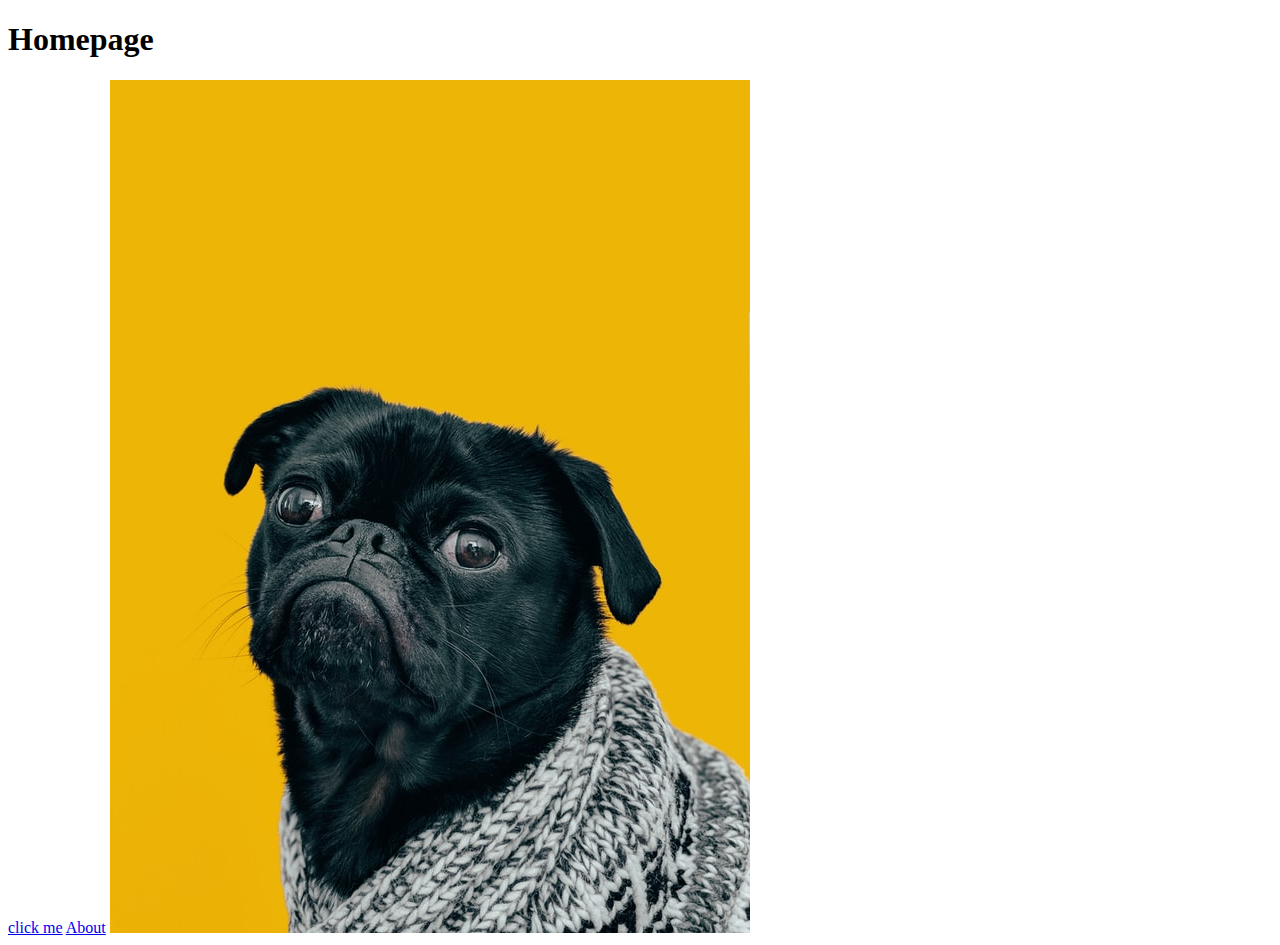
<file: repos/odin-links-and-images/index.html>
<!DOCTYPE html>
<html lang="en">
<head>
    <meta charset="UTF-8">
    <meta http-equiv="X-UA-Compatible" content="IE=edge">
    <meta name="viewport" content="width=device-width, initial-scale=1.0">
    <title>Odin Links and Images</title>
</head>
<body>
    <h1>Homepage</h1>
    <a href="https://www.theodinproject.com/about">click me</a>
    <a href="pages/about.html">About</a>
    <img src="images/dog.jpg" alt="The Odin Project Logo">
</body>
</html>
</file>
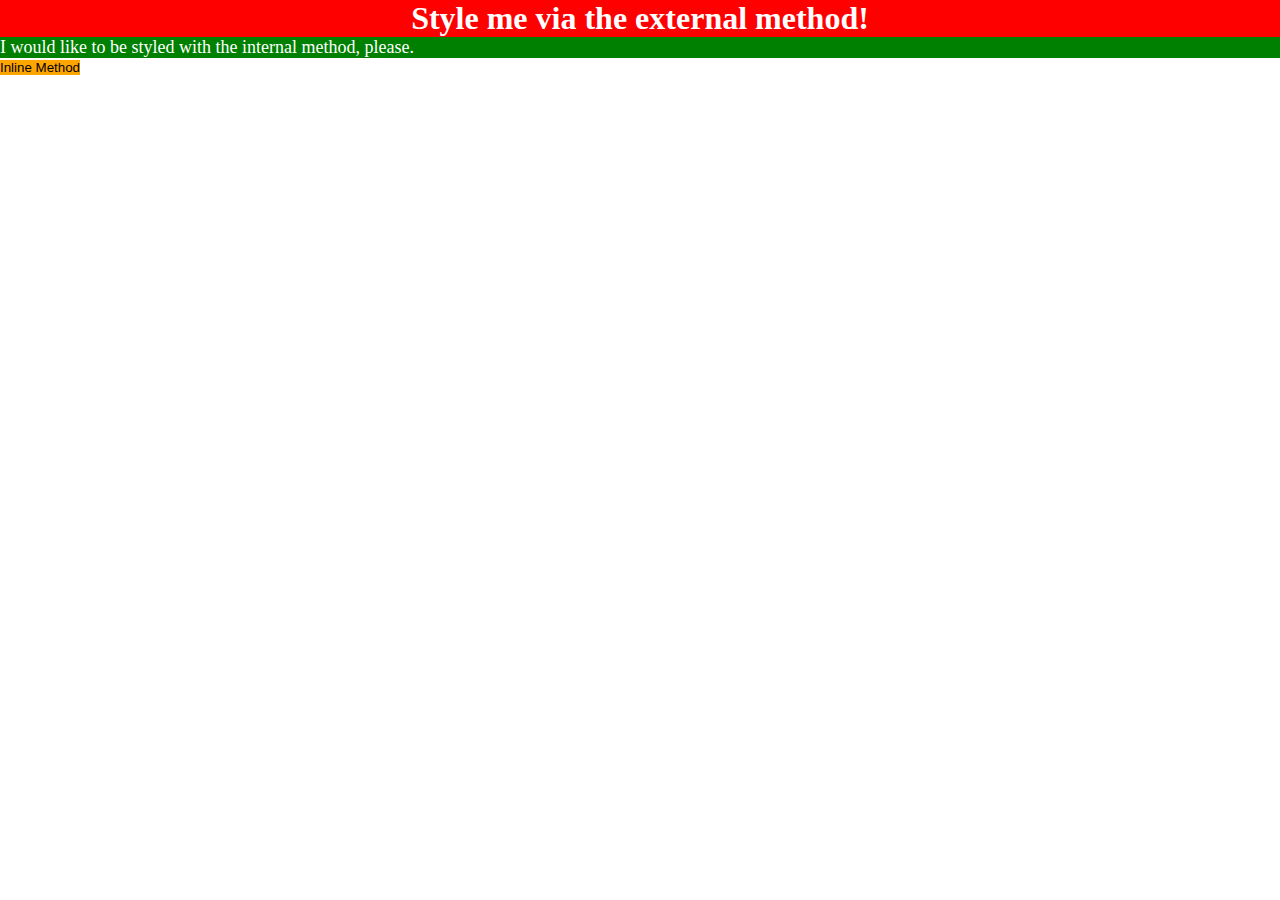
<file: repos/odin-css/01-css-methods/index.html>
<!DOCTYPE html>
<html lang="en">
  <head>
    <meta charset="UTF-8">
    <meta http-equiv="X-UA-Compatible" content="IE=edge">
    <meta name="viewport" content="width=device-width, initial-scale=1.0">
    <title>Methods for Adding CSS</title>
    <link rel="stylesheet" href="styles.css">

    <style>
      p{
        background-color: green;
      color:white;
      font-size: 18px;
      }
    </style>
  </head>
  <body>
    <div>Style me via the external method!</div>
    <p>I would like to be styled with the internal method, please.</p>
    <button style="background-color: orange;font: size 18px;">Inline Method</button>
  </body>
</html>
</file>
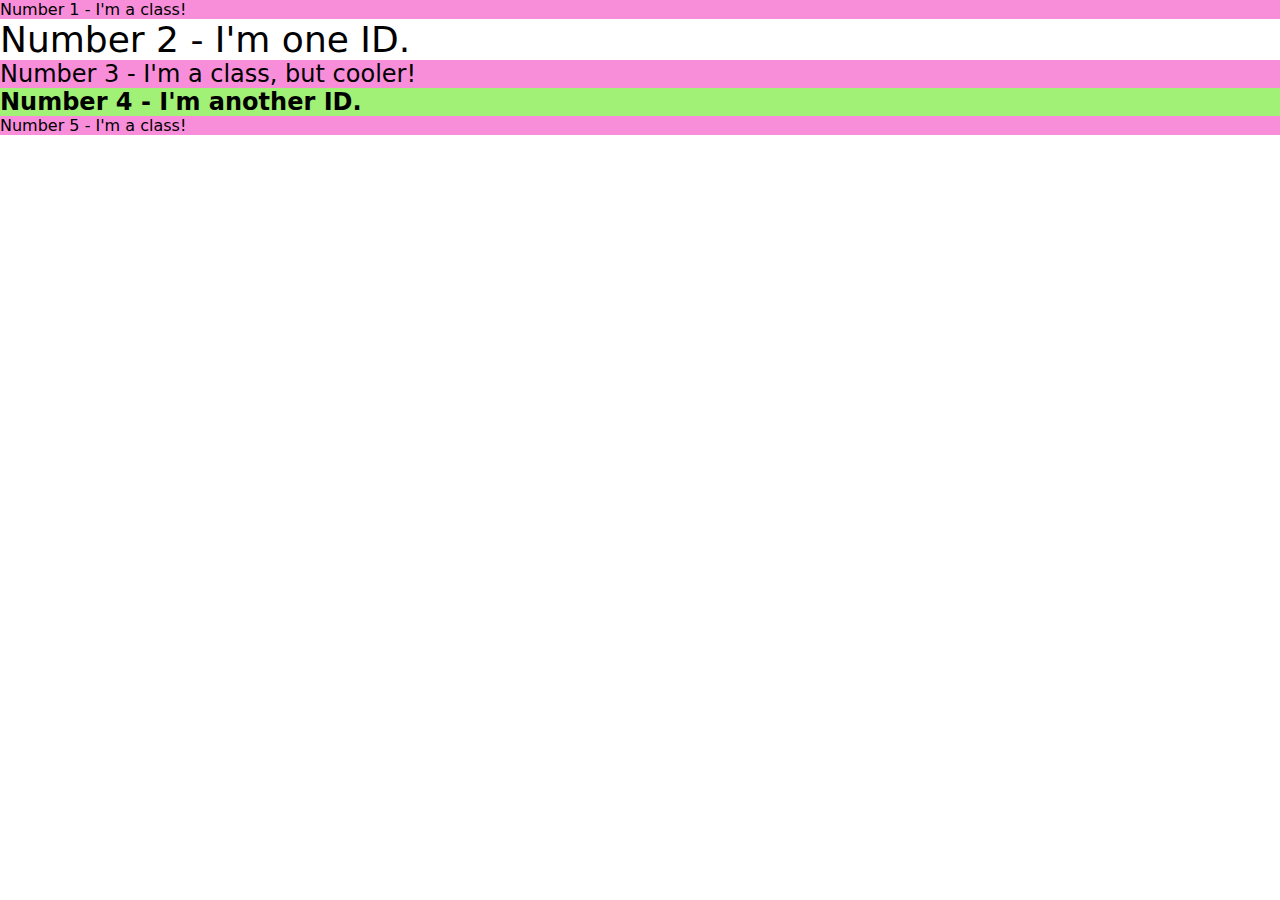
<file: repos/odin-css/02-class-id-selectors/index.html>
<!DOCTYPE html>
<html lang="en">
  <head>
    <meta charset="UTF-8">
    <meta http-equiv="X-UA-Compatible" content="IE=edge">
    <meta name="viewport" content="width=device-width, initial-scale=1.0">
    <title>Class and ID Selectors</title>
    <link rel="stylesheet" href="style.css">
  </head>
  <body>
    <p class="odd">Number 1 - I'm a class!</p>
    <div id="two">Number 2 - I'm one ID.</div>
    <p class="odd odd-cool" >Number 3 - I'm a class, but cooler!</p>
    <div id="four">Number 4 - I'm another ID.</div>
    <p class="odd">Number 5 - I'm a class!</p>
  </body>
</html>
</file>
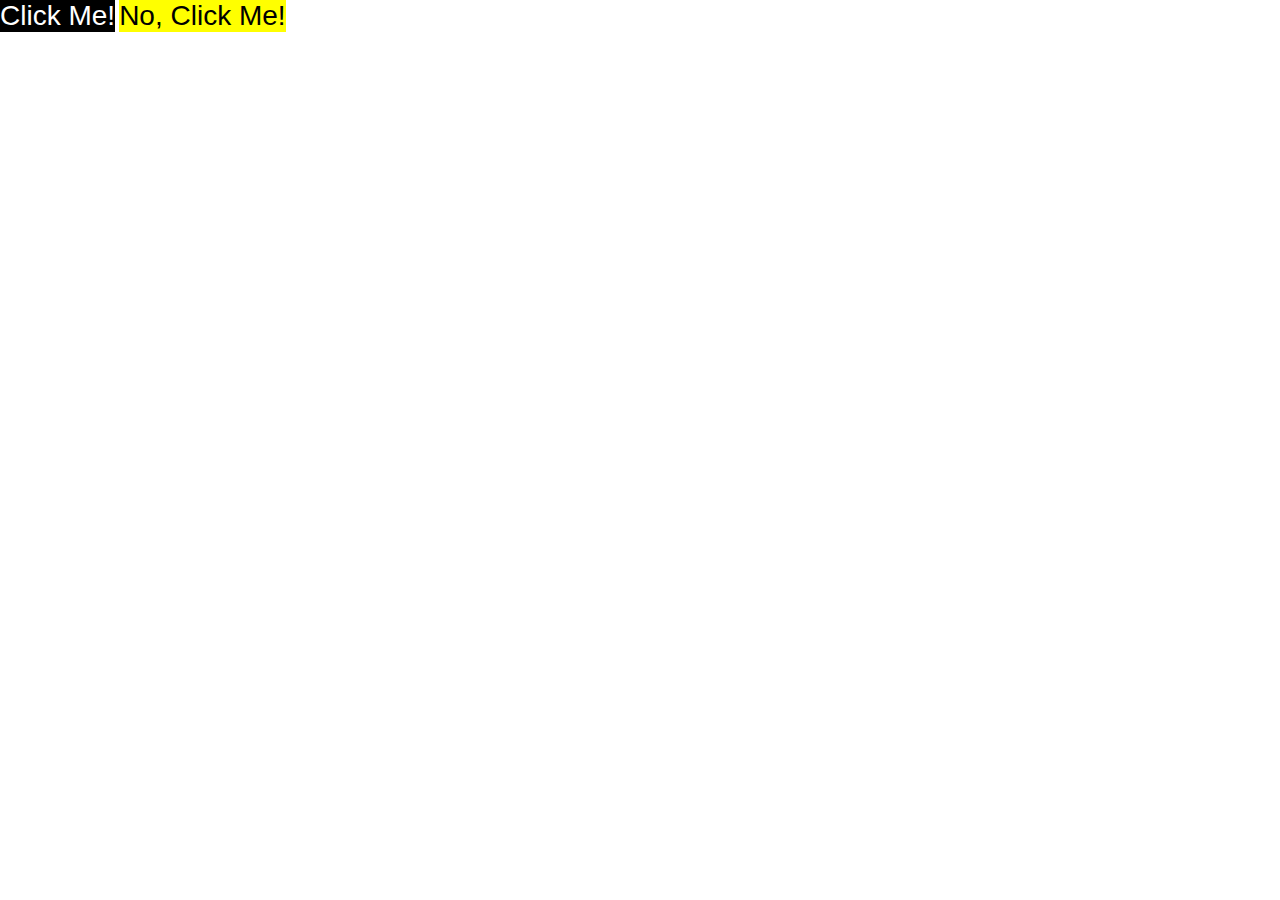
<file: repos/odin-css/03-grouping-selectors/index.html>
<!DOCTYPE html>
<html lang="en">
  <head>
    <meta charset="UTF-8">
    <meta http-equiv="X-UA-Compatible" content="IE=edge">
    <meta name="viewport" content="width=device-width, initial-scale=1.0">
    <title>Grouping Selectors</title>
    <link rel="stylesheet" href="style.css">
  </head>
  <body>
    <button id="first">Click Me!</button>
    <button id="second">No, Click Me!</button>
  </body>
</html>
</file>
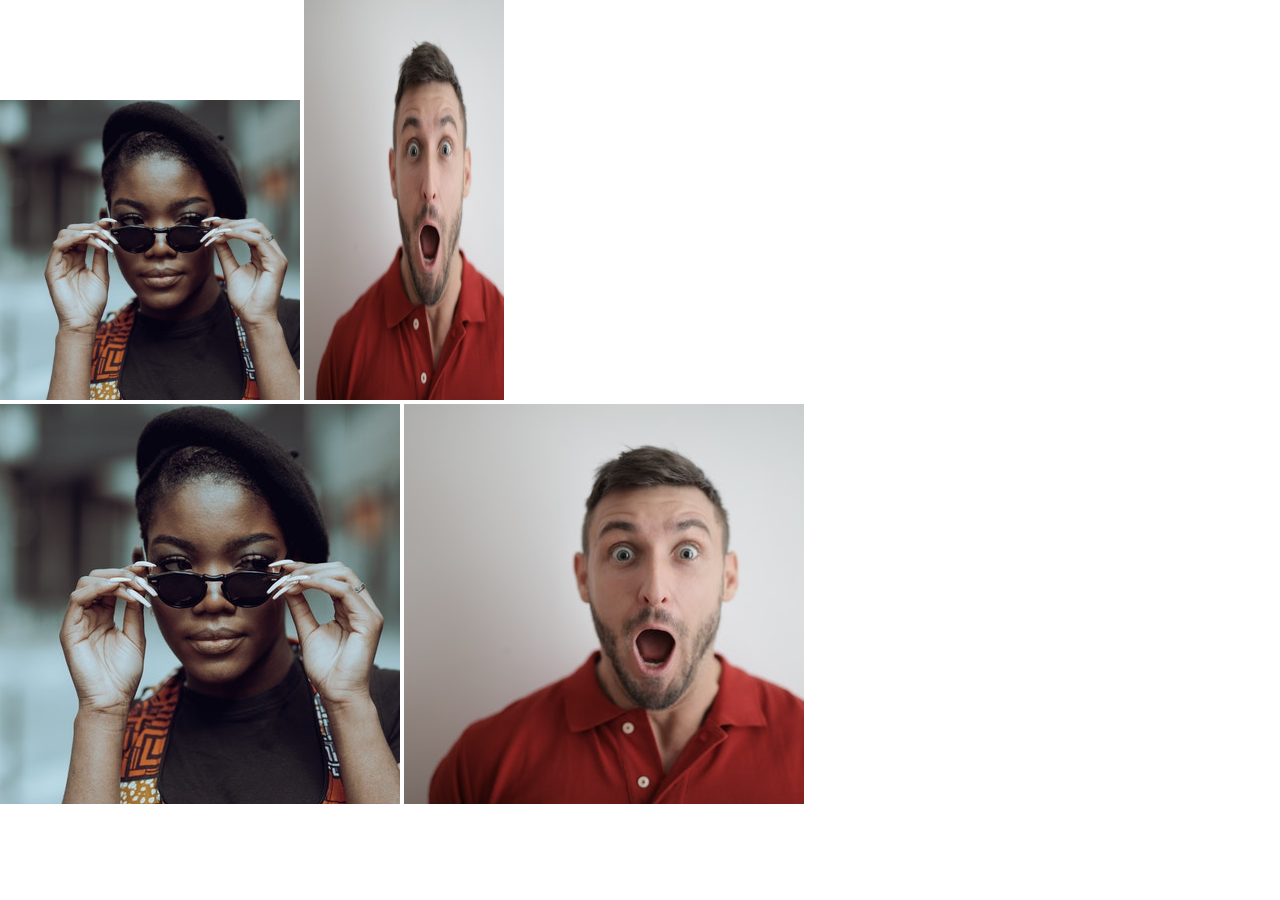
<file: repos/odin-css/04-chaining-selectors/index.html>
<!DOCTYPE html>
<html lang="en">
  <head>
    <meta charset="UTF-8">
    <meta http-equiv="X-UA-Compatible" content="IE=edge">
    <meta name="viewport" content="width=device-width, initial-scale=1.0">
    <title>Chaining Selectors</title>
    <link rel="stylesheet" href="style.css">
  </head>
  <body>
    <!-- Use the classes BELOW this line -->
    <div>
      <img class="avatar proportioned" src="./pexels-katho-mutodo-8434791.jpg" alt="">
      <img class="avatar distorted" src="./pexels-andrea-piacquadio-3777931.jpg" alt="">
    </div>
    <!-- Use the classes ABOVE this line -->
    <div>
      <img class="original proportioned" src="./pexels-katho-mutodo-8434791.jpg" alt="">
      <img class="original distorted" src="./pexels-andrea-piacquadio-3777931.jpg" alt="">
    </div>
  </body>
</html>
</file>
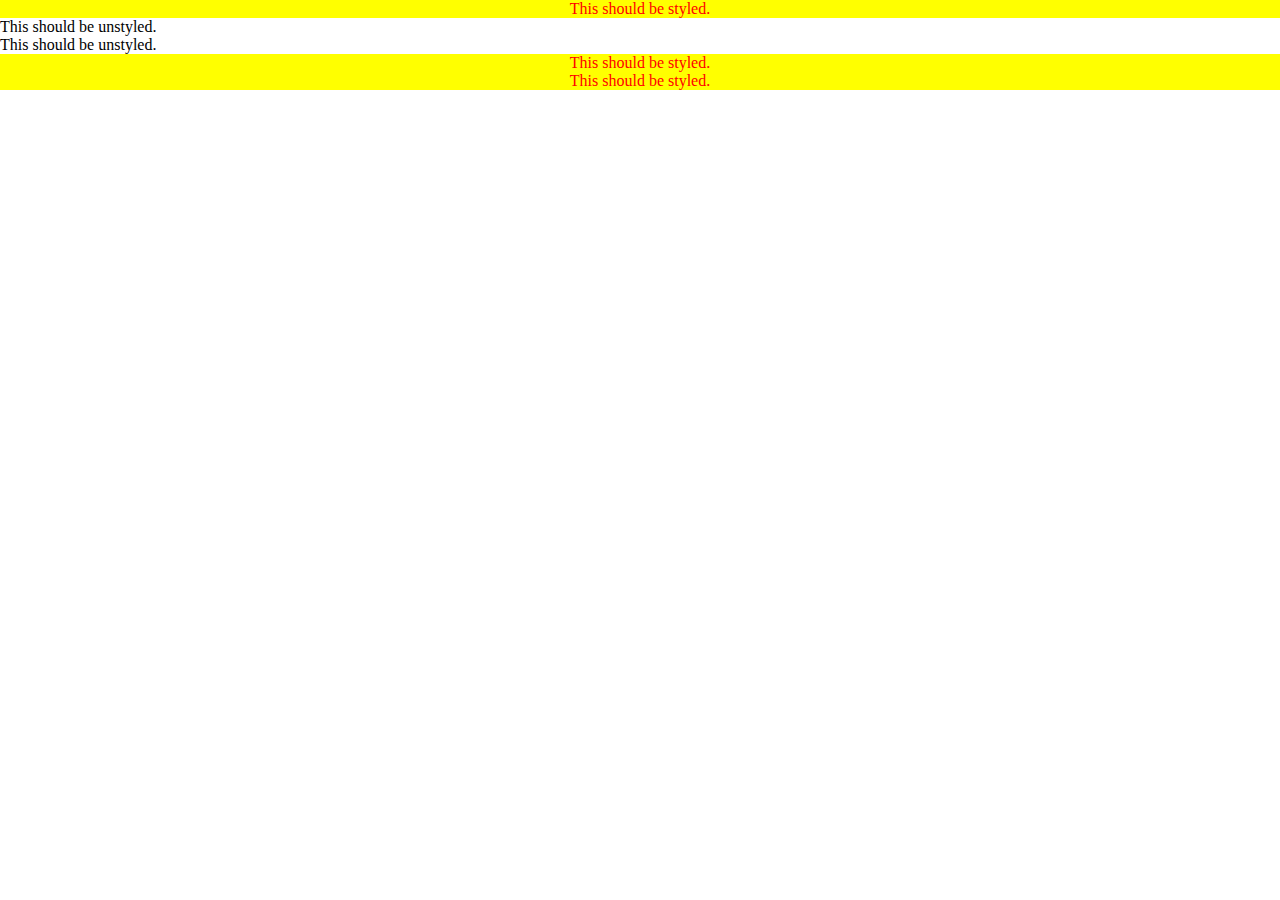
<file: repos/odin-css/05-descendant-combinator/index.html>
<!DOCTYPE html>
<html lang="en">
  <head>
    <meta charset="UTF-8">
    <meta http-equiv="X-UA-Compatible" content="IE=edge">
    <meta name="viewport" content="width=device-width, initial-scale=1.0">
    <title>Descendant Combinator</title>
    <link rel="stylesheet" href="style.css">
  </head>
  <body>
    <div class="container">
      <p class="text">This should be styled.</p>
    </div>
    <p class="text">This should be unstyled.</p>
    <p class="text">This should be unstyled.</p>
    <div class="container">
      <p class="text">This should be styled.</p>
      <p class="text">This should be styled.</p>
    </div>
  </body>
</html>
</file>
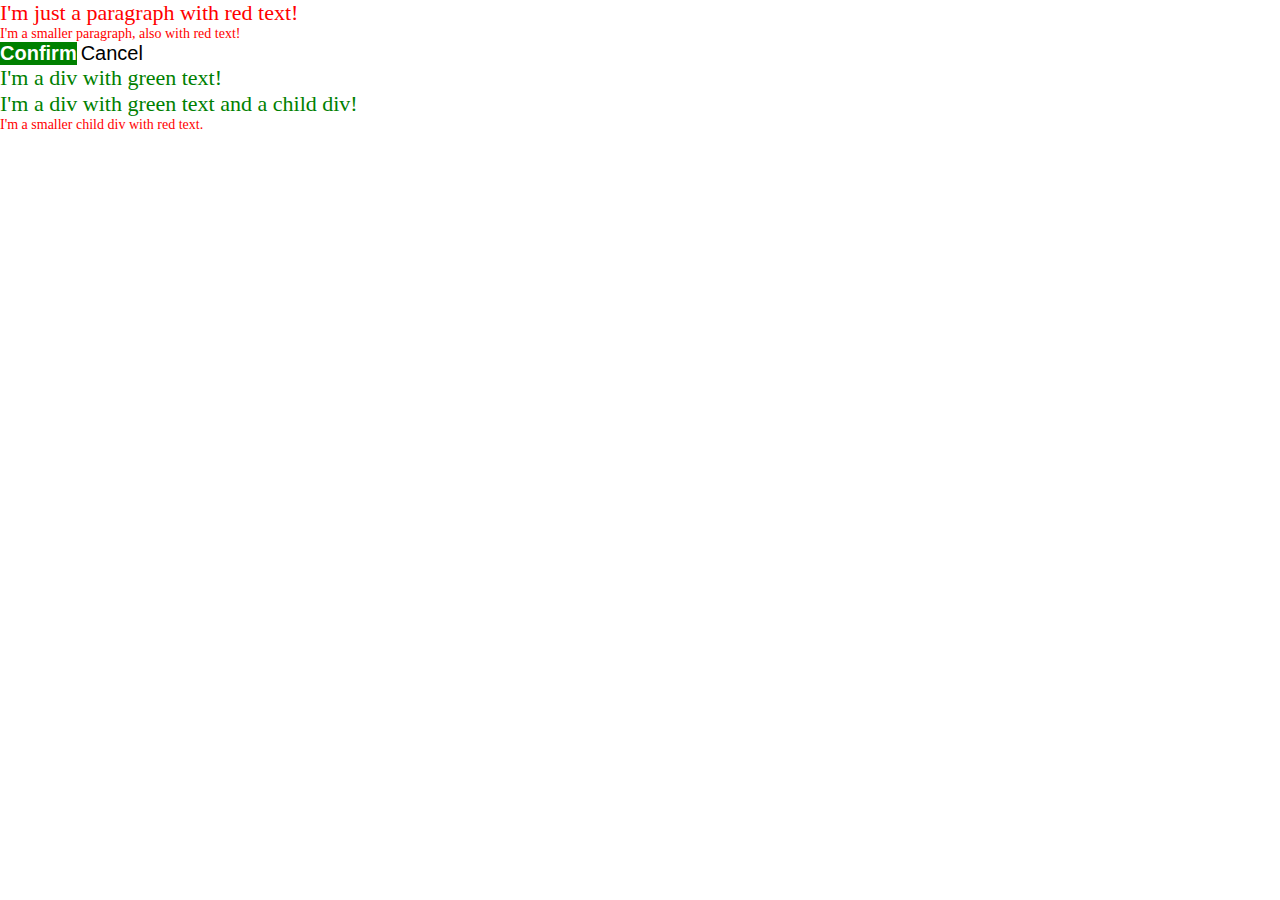
<file: repos/odin-css/06-cascade-fix/index.html>
<!DOCTYPE html>
<html lang="en">
  <head>
    <meta charset="UTF-8">
    <meta http-equiv="X-UA-Compatible" content="IE=edge">
    <meta name="viewport" content="width=device-width, initial-scale=1.0">
    <title>Fix the Cascade</title>
    <link rel="stylesheet" href="style.css">
  </head>
  <body>
    <p class="para">I'm just a paragraph with red text!</p>
    <p class="para small-para">I'm a smaller paragraph, also with red text!</p>

    <button id="confirm-button" class="button confirm">Confirm</button>
    <button id="cancel-button" class="button cancel">Cancel</button>

    <div class="text">I'm a div with green text!</div>
    <div class="text">I'm a div with green text and a child div!
      <div class="text child">I'm a smaller child div with red text.</div>
    </div>
  </body>
</html>
</file>
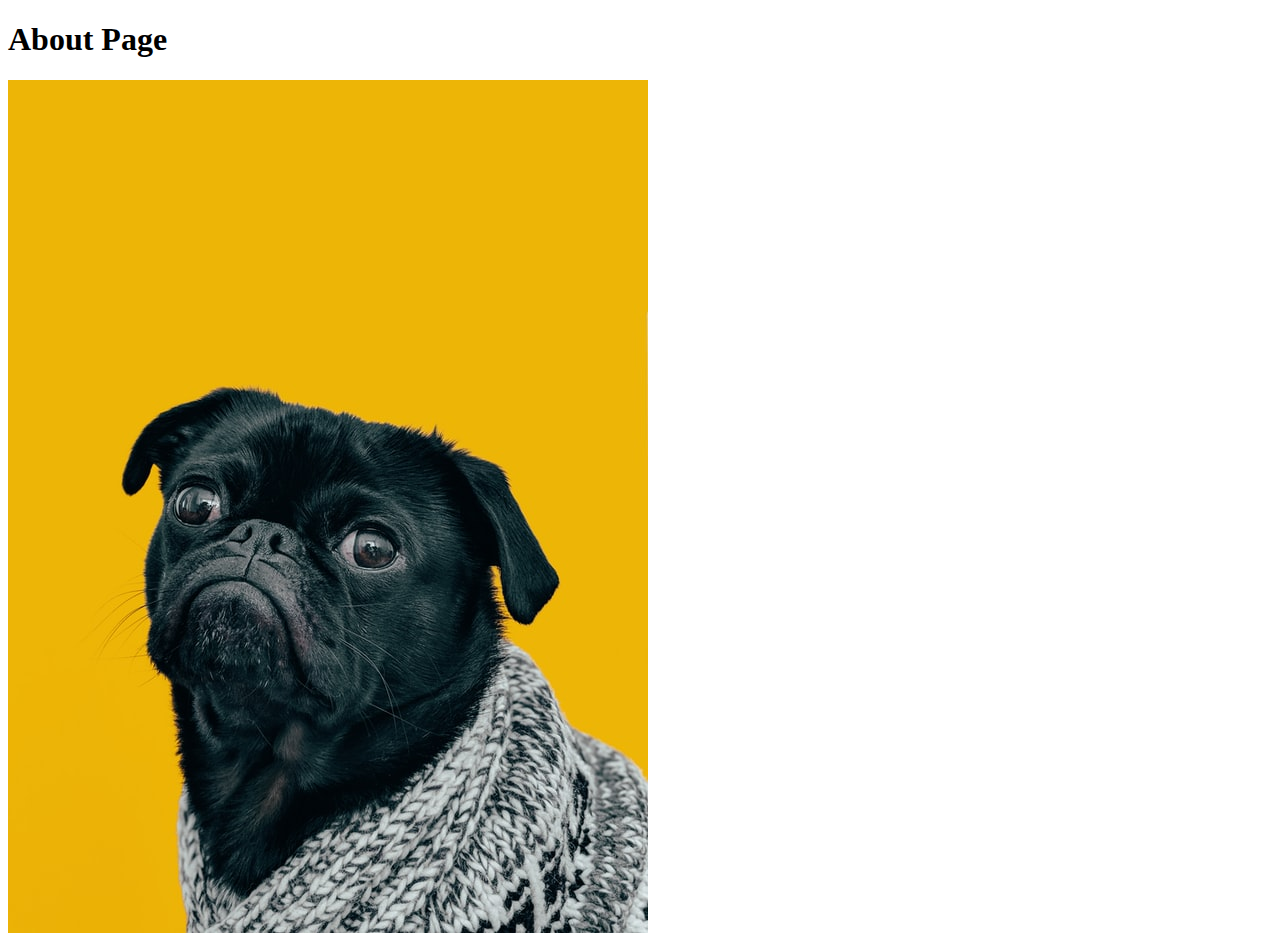
<file: repos/odin-links-and-images/pages/about.html>
<!DOCTYPE html>
<html lang="en">
  <head>
    <meta charset="UTF-8">
    <title>Odin Links and Images</title>
  </head>

  <body>
    <h1>About Page</h1>
    <img src="../images/dog.jpg" alt="The Odin Project Logo">
  </body>
</html>
</file>
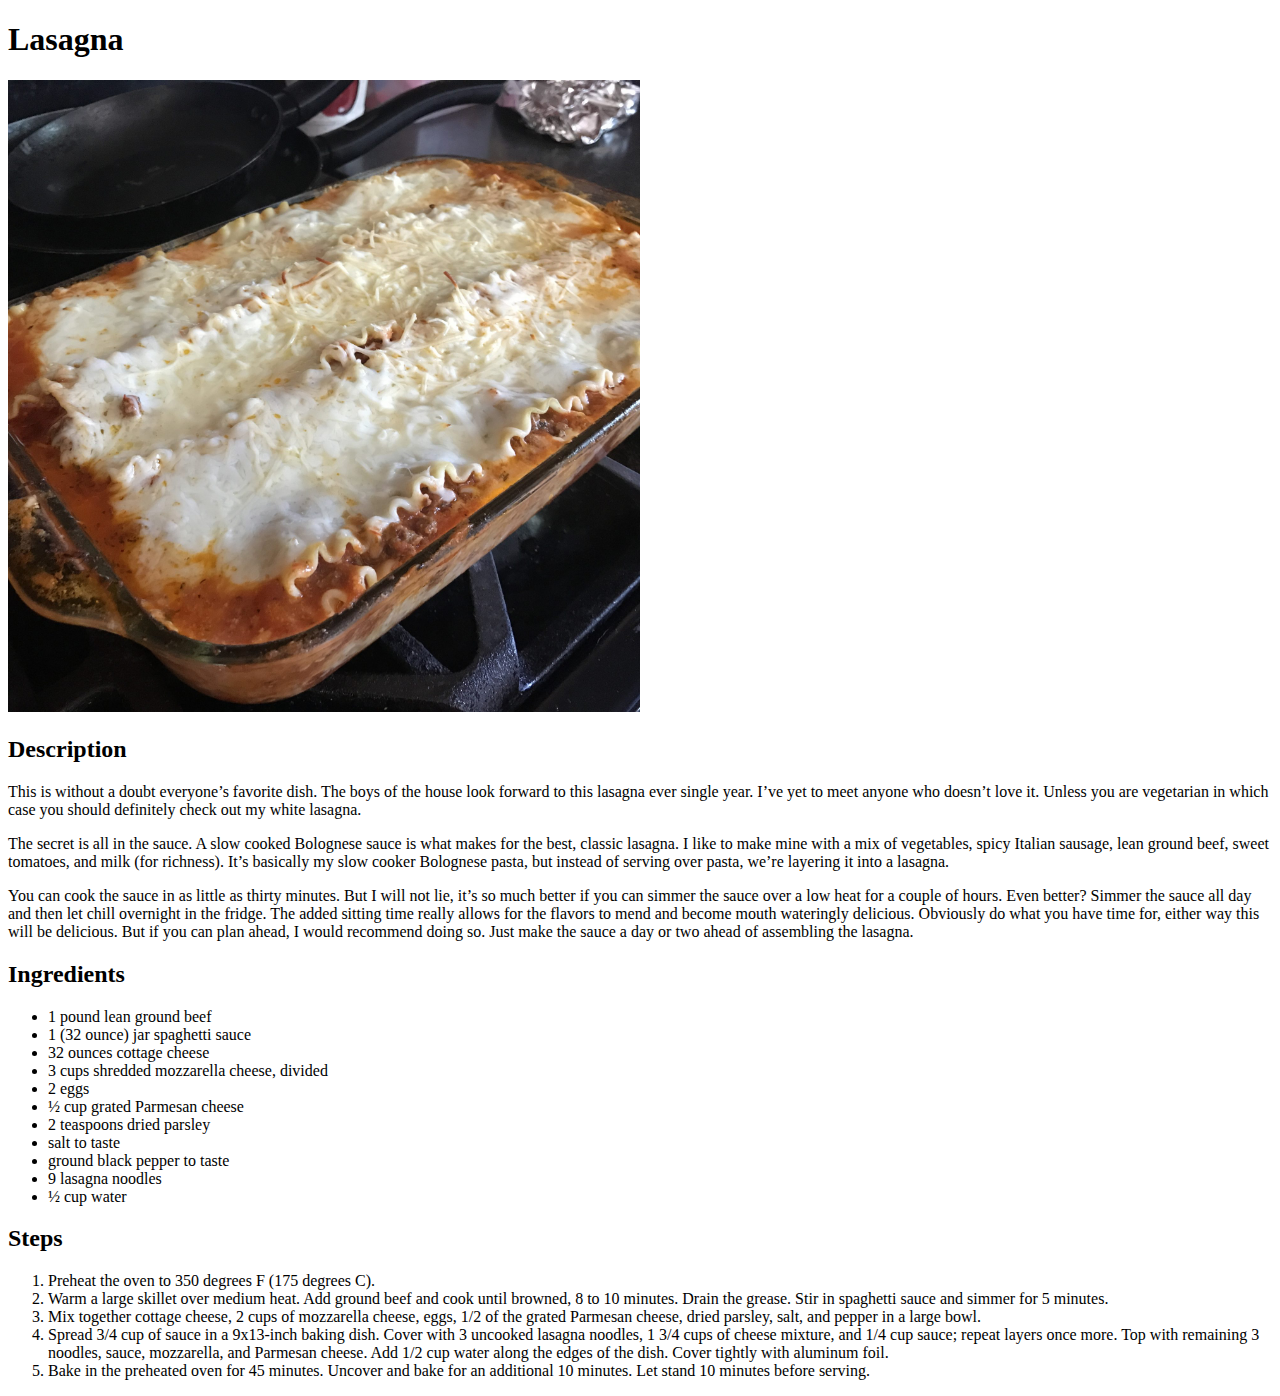
<file: repos/odin-recipes/recipes/lasagna.html>
<!DOCTYPE html>
<html lang="en">
<head>
    <meta charset="UTF-8">
    <meta http-equiv="X-UA-Compatible" content="IE=edge">
    <meta name="viewport" content="width=device-width, initial-scale=1.0">
    <title>Lasagna</title>
</head>
<body>
    <h1>Lasagna</h1>
    <img src="../images/lasagna.jpg" width="50%">
    <h2>Description</h2>
    <p>This is without a doubt everyone’s favorite dish. The boys of the house look forward to 
        this lasagna ever single year. I’ve yet to meet anyone who doesn’t love it. Unless you 
        are vegetarian in which case you should definitely check out my white lasagna.</p>

    <p>The secret is all in the sauce. A slow cooked Bolognese sauce is what makes for the 
        best, classic lasagna. I like to make mine with a mix of vegetables, spicy Italian 
        sausage, lean ground beef, sweet tomatoes, and milk (for richness). It’s basically my 
        slow cooker Bolognese pasta, but instead of serving over pasta, we’re layering it into 
        a lasagna.</p>

    <p>You can cook the sauce in as little as thirty minutes. But I will not lie, it’s so much 
        better if you can simmer the sauce over a low heat for a couple of hours. Even better?
         Simmer the sauce all day and then let chill overnight in the fridge. The added sitting
          time really allows for the flavors to mend and become mouth wateringly delicious. 
          Obviously do what you have time for, either way this will be delicious. But if you 
          can plan ahead, I would recommend doing so. Just make the sauce a day or two ahead of 
          assembling the lasagna.</p>

    <h2>Ingredients</h2>
    <ul>
        <li>1 pound lean ground beef</li>
        <li>1 (32 ounce) jar spaghetti sauce</li>
        <li>32 ounces cottage cheese</li>
        <li>3 cups shredded mozzarella cheese, divided</li>
        <li>2 eggs</li>
        <li>½ cup grated Parmesan cheese</li>
        <li>2 teaspoons dried parsley</li>
        <li>salt to taste</li>
        <li>ground black pepper to taste</li>
        <li>9 lasagna noodles</li>
        <li>½ cup water</li>
    </ul>
    <h2>Steps</h2>
    <ol>
        <li>Preheat the oven to 350 degrees F (175 degrees C).</li>
        <li>Warm a large skillet over medium heat. Add ground beef and cook until browned, 8 to 10 minutes. Drain the grease. Stir in spaghetti sauce and simmer for 5 minutes.</li></li>
        <li>Mix together cottage cheese, 2 cups of mozzarella cheese, eggs, 1/2 of the grated Parmesan cheese, dried parsley, salt, and pepper in a large bowl.</li>
        <li>Spread 3/4 cup of sauce in a 9x13-inch baking dish. Cover with 3 uncooked lasagna noodles, 1 3/4 cups of cheese mixture, and 1/4 cup sauce; repeat layers once more. Top with remaining 3 noodles, sauce, mozzarella, and Parmesan cheese. Add 1/2 cup water along the edges of the dish. Cover tightly with aluminum foil.</li>
        <li>Bake in the preheated oven for 45 minutes. Uncover and bake for an additional 10 minutes. Let stand 10 minutes before serving.</li>
    </ol>
</body>
</html>
</file>
<file: repos/odin-css/01-css-methods/styles.css>
* {
    margin: 0;
    padding: 0;
    border: 0;
  }

  div {
    background-color: red;
    color:white;
    text-align: center;
    font-size: 32px;
    font-weight: bold;
  }
</file>
<file: repos/odin-css/02-class-id-selectors/style.css>
* {
    margin: 0;
    padding: 0;
    border: 0;
    font-family:Verdana , 'DejaVu Sans', sans-serif;
  }

  .odd{
    background-color: rgb(248, 142, 218);
  }

  .odd-cool{
    font-size:24px;
  }

  #two{
    font-size:36px;
  }

  #four{
    background-color: rgb(161, 241, 118);
    font-size:24px;
    font-weight: bold;
  }
</file>
<file: repos/odin-css/03-grouping-selectors/style.css>
* {
    margin: 0;
    padding: 0;
    border: 0;    
  }

  button{
    font-size:28px;
    font-family:Helvetica  , 'Times New Roman', sans-serif;
  }

  #first{
    background-color: black;
    color:white;
  }

  #second{
    background-color: yellow;
  }
</file>
<file: repos/odin-css/04-chaining-selectors/style.css>
* {
    margin: 0;
    padding: 0;
    border: 0;    
  }
  
  .avatar.proportioned {
    width:300px;
    height:auto;
  }
  
  .avatar.distorted  {
    height: 400px;
    width: 200px;
  }
</file>
<file: repos/odin-css/05-descendant-combinator/style.css>
* {
    margin: 0;
    padding: 0;
    border: 0;    
  }

  div>p{
    text-align: center;
    background-color: yellow;
    color:red;
  }
</file>
<file: repos/odin-css/06-cascade-fix/style.css>
* {
  margin: 0;
  padding: 0;
  border: 0;    
}

.para,
.small-para {
  color: hsl(0, 100%, 50%);
}

.para {
  font-size: 22px;
}


.small-para {
  font-size: 14px;
}


.button {
  background-color: rgb(255, 255, 255);
  color: rgb(0, 0, 0);
  font-size: 20px;
}

.confirm {
  background: green;
  color: white;
  font-weight: bold;
} 




div.text {  
  color: green;
  font-size: 22px;
  
}

div.child{
  color: red;
  font-size: 14px;
}
</file>
